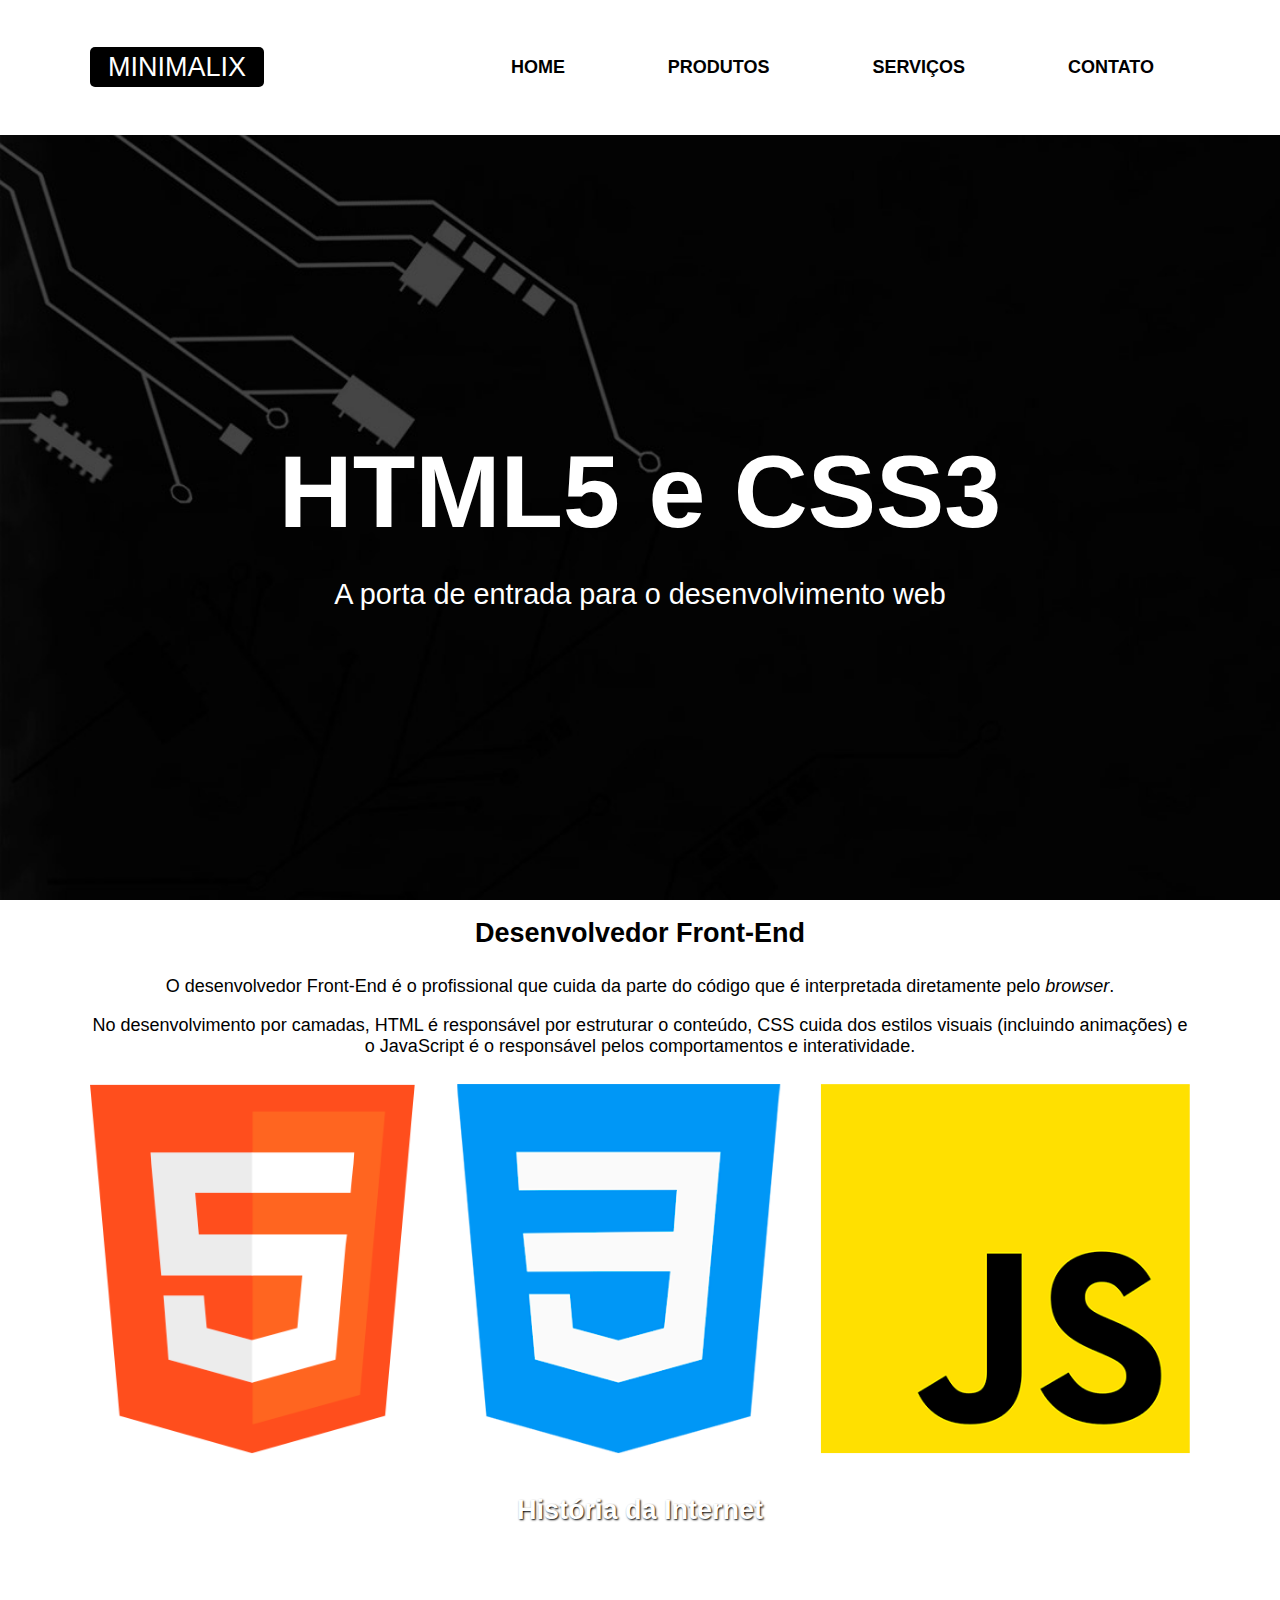
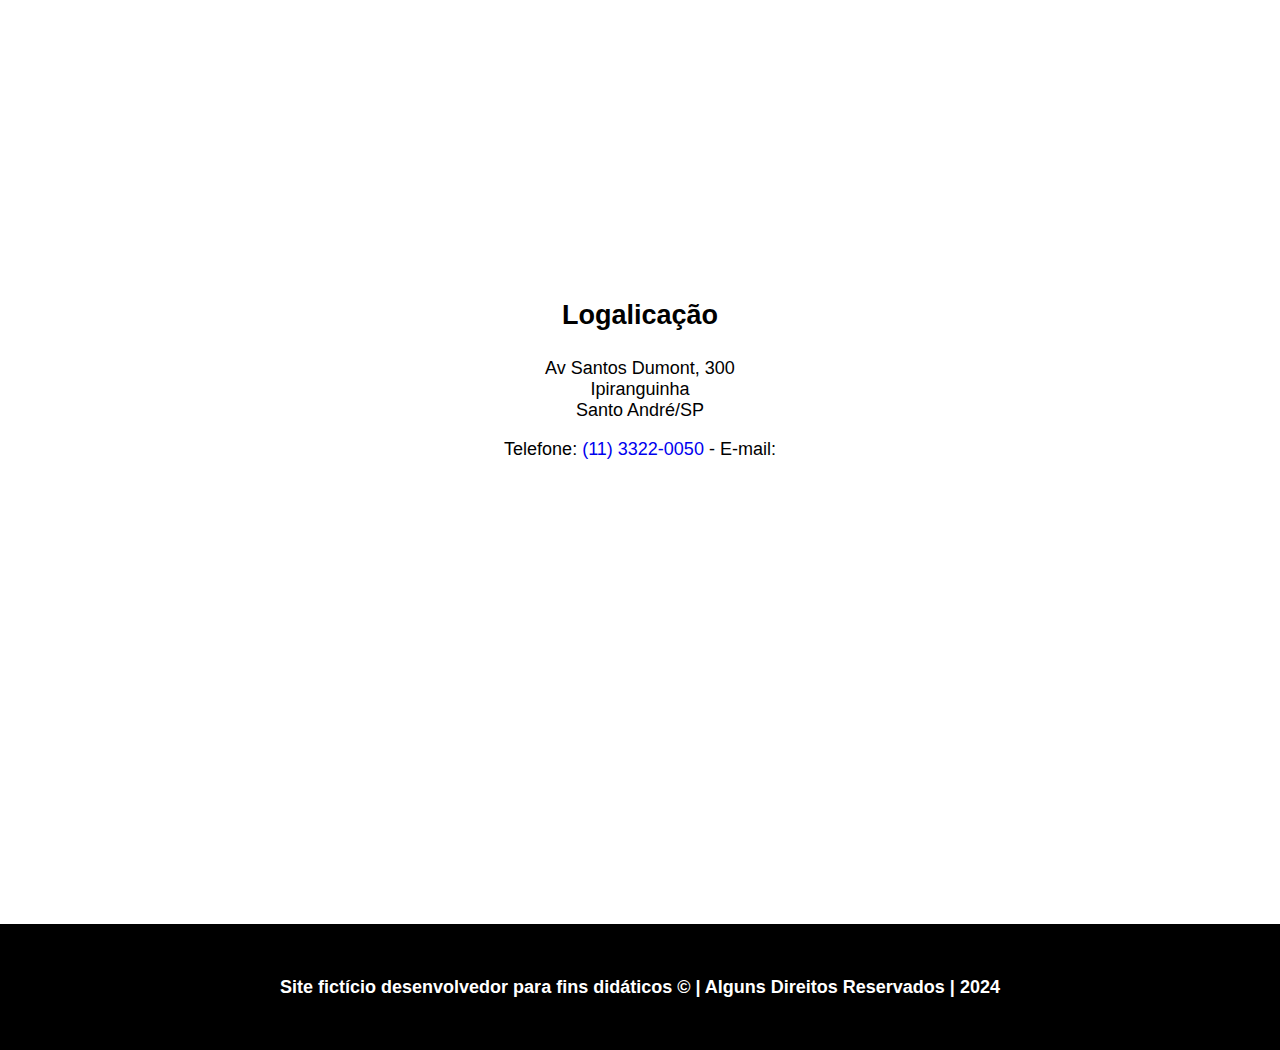
<file: SiteMultPaginas_aluno/index.html>
<!DOCTYPE html>
<html lang="pt-br">

<head>
    <meta charset="UTF-8">
    <meta http-equiv="X-UA-Compatible" content="IE=edge">
    <meta name="viewport" content="width=device-width, initial-scale=1.0">
    <title>Minimalix - Desenvolvimento Web</title>
    <!-- Favicon -->
    <link rel="shortcut icon" href="imagens/favicon.png" type="image/x-icon">
    <!-- CSS Externo -->
    <link rel="stylesheet" href="css/style.css">
</head>

<body>
    <header>
        <div class="limitador">
            <h1><a href="index.html" title="Página inicial">Minimalix</a></h1>
            <nav>
                <ul class="menu">
                    <li><a href="index.html" title="página inicial">Home
                        </a></li>
                    <li><a href="produtos.html" title="conheça nossos produtos">Produtos</a></li>
                    <li><a href="servicos.html"
                            title="da criação de site a loja virtual, conheça nossos serviços">serviços</a></li>
                    <li><a href="contato.html" title="Fale com a equipe">Contato</a></li>
                </ul>
            </nav>
        </div>
    </header>

    <main>
        <section class="destaque">
            <div>
                <h2>HTML5 e CSS3</h2>
                <p>A porta de entrada para o desenvolvimento web</p>
            </div>
        </section>

        <section class="limitador front-end">
            <h2>Desenvolvedor Front-End</h2>
            <p>O desenvolvedor Front-End é o profissional que cuida da parte do código que é interpretada diretamente
                pelo <i>browser</i>.</p>
            <p>No desenvolvimento por camadas,
                <aabr title="HyperText Markup Language">HTML</aabr> é responsável por estruturar o conteúdo,
                <aabr title="Cascading Style Sheets">CSS</aabr> cuida dos estilos visuais (incluindo animações) e o
                JavaScript é o responsável pelos comportamentos e interatividade.
            </p>
            <figure>
                <img src="imagens/linguagens.png" alt="Logo das linguagens HTML, CSS e JavaScript">
            </figure>

        </section>

        <section class="historia">
            <h2>História da Internet</h2>
            <iframe height="315" src="https://www.youtube.com/embed/jlkvzcG1UMk" title="Youtube video player"
                allow="accelerometer; autoplay; clipboard-write; encrypted-media; gyroscope. picture-in-picture"
                allowfullscreen></iframe>
        </section>
        <section class="localizacao">
            <h2>Logalicação</h2>
            <p>Av Santos Dumont, 300<br>
                Ipiranguinha <br>
                Santo André/SP</p>
            <p>Telefone: <a href="tel:+551133220050">(11) 3322-0050</a> - E-mail: <a
                    href="mailto:santoandre@sp.senai.br"></a></p>

            <iframe
                src="https://www.google.com/maps/embed?pb=!1m18!1m12!1m3!1d3654.268117966629!2d-46.52076328440502!3d-23.66636787136494!2m3!1f0!2f0!3f0!3m2!1i1024!2i768!4f13.1!3m3!1m2!1s0x94ce69d619d62a27%3A0x41f94d2be4af4536!2sEscola%20SENAI%20%22A.%20Jacob%20Lafer%22!5e0!3m2!1spt-BR!2sbr!4v1669677629758!5m2!1spt-BR!2sbr"
                width="600" height="450" style="border:0;" allowfullscreen="" loading="lazy"
                referrerpolicy="no-referrer-when-downgrade"></iframe>

        </section>
    </main>

    <!-- Footer -->
    <footer>
        <p>Site fictício desenvolvedor para fins didáticos &copy; | Alguns Direitos Reservados | 2024</p>
    </footer>

</body>

</html>
</file>
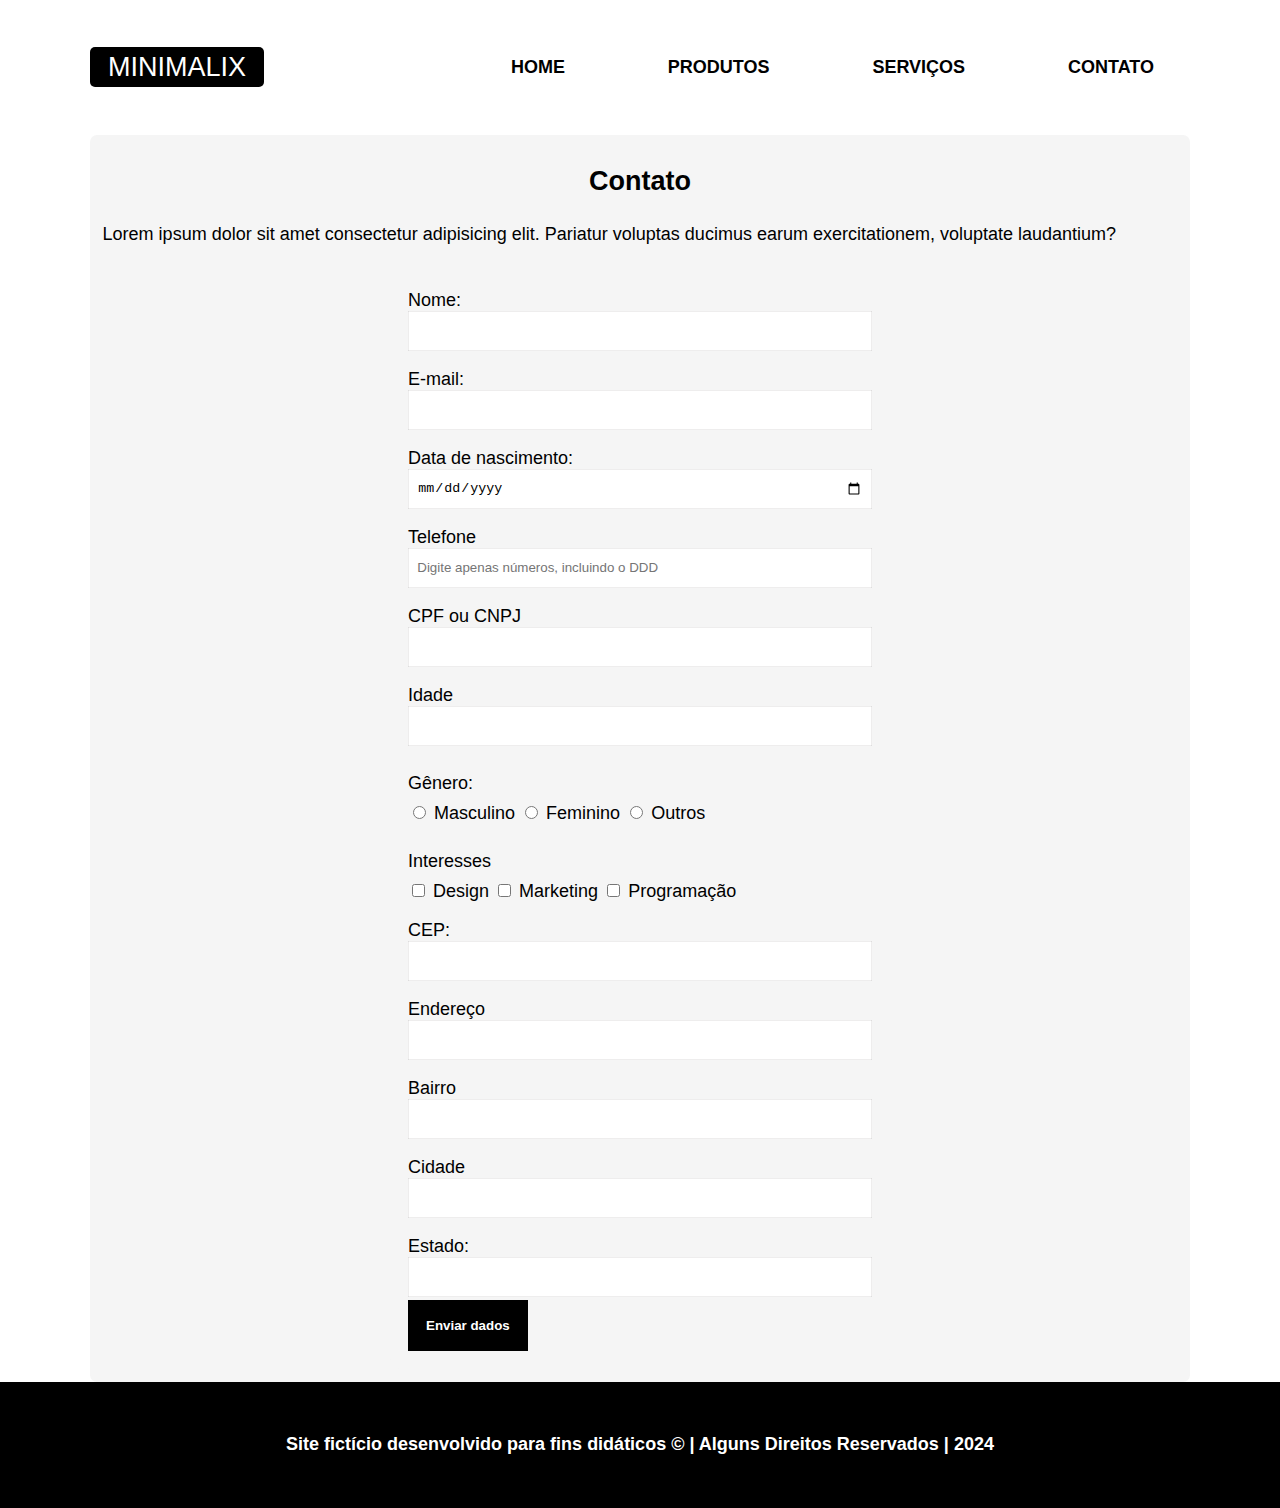
<file: SiteMultPaginas_aluno/contato.html>
<!DOCTYPE html>
<html lang="pt-br">

<head>
    <meta charset="UTF-8">
    <meta http-equiv="X-UA-Compatible" content="IE=edge">
    <meta name="viewport" content="width=device-width, initial-scale=1.0">
    <title>Minimalix - Página de Contato</title>
    <!-- Favicon -->
    <link rel="shortcut icon" href="imagens/favicon.png" type="image/x-icon">
    <!-- CSS Externo -->
    <link rel="stylesheet" href="css/style.css">

    <script>
        // Função para buscar o endereço pela API do ViaCEP
        function buscarCEP() {
            const cep = document.getElementById('cep').value.replace(/\D/g, ''); // Remove caracteres não numéricos
            const status = document.getElementById('status');

            // Valida o CEP
            if (cep.length === 8) {
                status.textContent = 'Buscando endereço...';

                // Faz a requisição para a API ViaCEP
                fetch(`https://viacep.com.br/ws/${cep}/json/`)
                    .then(response => {
                        if (!response.ok) throw new Error('Erro na consulta do CEP');
                        return response.json();
                    })
                    .then(data => {
                        if (data.erro) {
                            throw new Error('CEP não encontrado');
                        }

                        // Preenche os campos com os dados retornados
                        document.getElementById('endereco').value = data.logradouro || '';
                        document.getElementById('bairro').value = data.bairro || '';
                        document.getElementById('cidade').value = data.localidade || '';
                        document.getElementById('estado').value = data.uf || '';
                        status.textContent = 'Endereço encontrado!';
                    })
                    .catch(error => {
                        status.textContent = error.message;
                    });
            } else {
                status.textContent = 'CEP inválido.';
            }
        }
    </script>
</head>

<body>
    <header>
        <div class="limitador">
            <!-- Logotipo -->
            <h1><a href="index.html" title="Página inicial">Minimalix</a></h1>
            <nav>
                <ul class="menu">
                    <li><a href="index.html" title="página inicial">Home
                        </a></li>
                    <li><a href="produtos.html" title="conheça nossos produtos">Produtos</a></li>
                    <li><a href="servicos.html"
                            title="da criação de site a loja virtual, conheça nossos serviços">serviços</a></li>
                    <li><a href="contato.html" title="Fale com a equipe">Contato</a></li>
                </ul>
            </nav>
        </div>
    </header>
    <main>
        <section class="limitador conteudo">
            <h2>Contato</h2>

            <p>Lorem ipsum dolor sit amet consectetur adipisicing elit. Pariatur voluptas ducimus earum exercitationem, voluptate laudantium?</p>

            <!-- formulario -->
            <form action="https://formspree.io/f/xrbgadek" method="post" id="my-form">
                <div>
                    <label for="nome">Nome:</label>
                    <input type="text" name="nome" id="nome" required>
                </div>
                <div>
                    <label for="email">E-mail:</label>
                    <input type="email" name="email" id="email">
                </div>
                <div>
                    <label for="data">Data de nascimento:</label>
                    <input type="date" name="data" id="data">
                </div>
                <div>
                    <label for="telefone">Telefone</label>
                    <input type="tel" name="telefone" id="email" placeholder="Digite apenas números, incluindo o DDD">
                </div>
                <div>
                    <label for="documento">CPF ou CNPJ</label>
                    <input type="tel" name="documento" id="documento">
                </div>
                <div>
                    <label for="idade">Idade</label>
                    <input type="number" name="idade" id="idade" min="18" max="120">
                </div>

                <div>
                    <p>Gênero:</p>
                    
                    <input type="radio" name="genero" id="masculino" value="masculino">
                    <label for="masculino">Masculino</label>

                    <input type="radio" name="genero" id="feminino" value="feminino">
                    <label for="feminino">Feminino</label>

                    <input type="radio" name="genero" id="outros" value="outros">
                    <label for="outros">Outros</label>
                </div>

                <div>
                    <p>Interesses</p>
                    <input type="checkbox" name="interesses" id="design" value="design">
                    <label for="masculino">Design</label>

                    <input type="checkbox" name="interesses" id="marketing" value="marketing">
                    <label for="marketing">Marketing</label>

                    <input type="checkbox" name="interesses" id="programacao" value="programacao">
                    <label for="outros">Programação</label>
                </div>

                <div>
                    <label for="cep">CEP:</label>
                    <input type="text" name="cep" id="cep" maxlength="9" onblur="buscarCEP()" required>
                    <b id="status"></b>
                </div>

                <div>
                    <label for="endereco">Endereço</label>
                    <input type="text" name="endereco" id="endereco" size="30">
                </div>

                <div>
                    <label for="bairro">Bairro</label>
                    <input type="text" name="bairro" id="bairro">
                </div>

                <div>
                    <label for="cidade">Cidade</label>
                    <input type="text" name="cidade" id="cidade">
                </div>

                <div>
                    <label for="estado">Estado:</label>
                    <input type="text" name="estado" id="estado">
                </div>

                <button type="submit">Enviar dados</button>
            </form>
        </section>
    </main>

    <!-- footer -->
     <footer>
        <p>Site fictício desenvolvido para fins didáticos &copy; | Alguns Direitos Reservados | 2024</p>
     </footer>
</body>

</html>
</file>
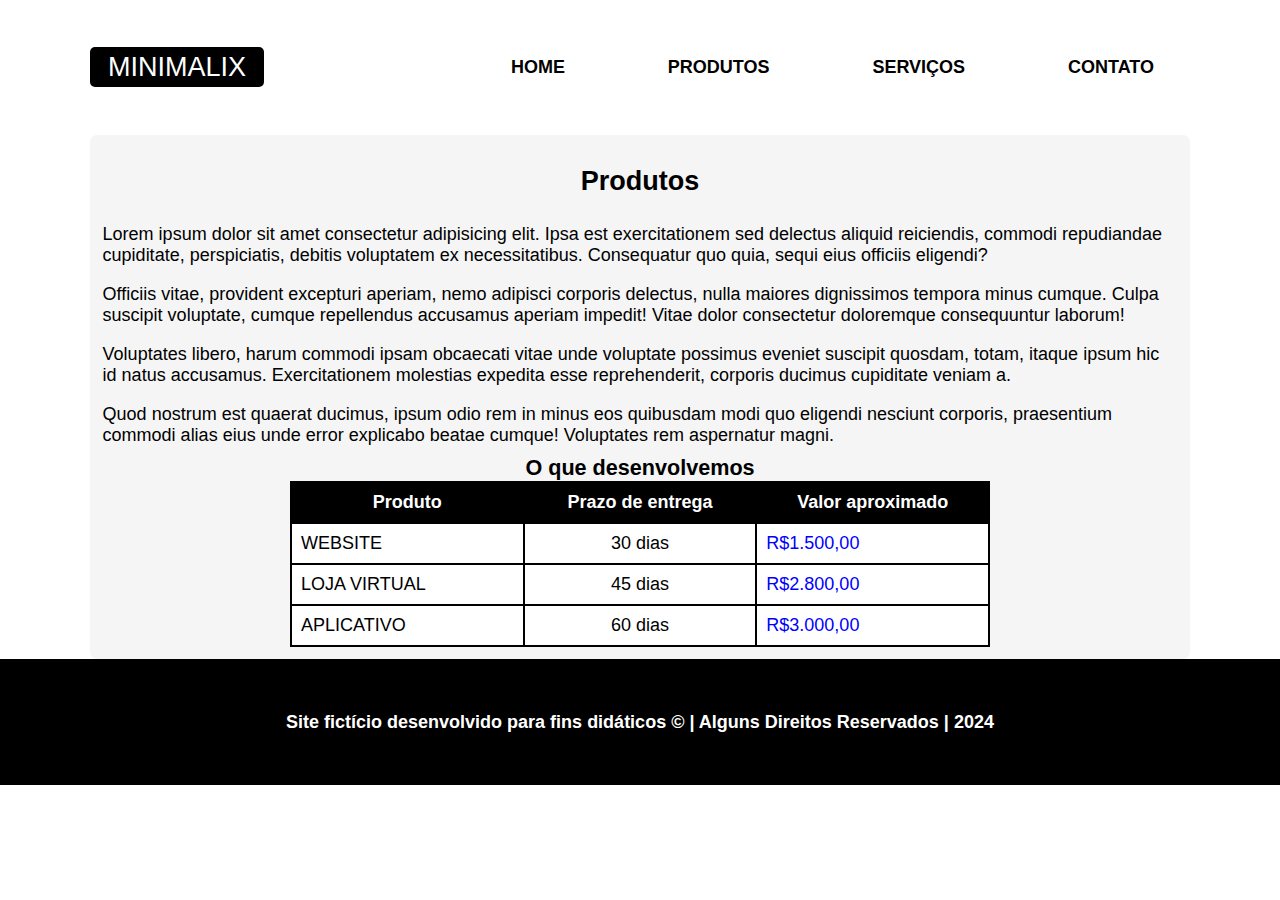
<file: SiteMultPaginas_aluno/produtos.html>
<!DOCTYPE html>
<html lang="pt-br">
<head>
    <meta charset="UTF-8">
    <meta http-equiv="X-UA-Compatible" content="IE=edge">
    <meta name="viewport" content="width=device-width, initial-scale=1.0">
    <title>Minimalix - Produtos</title>
    <!-- Favicon -->
    <link rel="shortcut icon" href="imagens/favicon.png" type="image/x-icon">
    <!-- CSS Externo -->
    <link rel="stylesheet" href="css/style.css">
    
</head>
<body>
    <!-- Iniciando área do cabeçalho -->
    <header>
        <div class="limitador">
            <!-- Logotipo -->
            <h1><a href="index.html" title="Página inicial">Minimalix</a></h1>

        <!-- Menu que aparece ao clicar no botão ou em telas maiores -->
        <nav>
            <ul class="menu">
              <li><a href="index.html" title="página inicial">Home</a></li>
              <li><a href="produtos.html" title="conheça nossos produtos">Produtos</a></li>
              <li><a href="servicos.html" title="da criação de site à loja virtual, conheça nossos serviços">Serviços</a></li>
              <li><a href="contato.html" title="fale com a equipe">Contato</a></li>
            </ul>
          </nav>
        </div>
    </header>

    <!-- Área de conteúdo principal -->
    <main>
        <section class="limitador conteudo">
            <h2>Produtos</h2>
            <p>Lorem ipsum dolor sit amet consectetur adipisicing elit. Ipsa est exercitationem sed delectus aliquid reiciendis, commodi repudiandae cupiditate, perspiciatis, debitis voluptatem ex necessitatibus. Consequatur quo quia, sequi eius officiis eligendi?</p>
            <p>Officiis vitae, provident excepturi aperiam, nemo adipisci corporis delectus, nulla maiores dignissimos tempora minus cumque. Culpa suscipit voluptate, cumque repellendus accusamus aperiam impedit! Vitae dolor consectetur doloremque consequuntur laborum!</p>
            <p>Voluptates libero, harum commodi ipsam obcaecati vitae unde voluptate possimus eveniet suscipit quosdam, totam, itaque ipsum hic id natus accusamus. Exercitationem molestias expedita esse reprehenderit, corporis ducimus cupiditate veniam a.</p>
            <p>Quod nostrum est quaerat ducimus, ipsum odio rem in minus eos quibusdam modi quo eligendi nesciunt corporis, praesentium commodi alias eius unde error explicabo beatae cumque! Voluptates rem aspernatur magni.</p>

            <table>
                <caption>O que desenvolvemos</caption>
                <tr>
                    <th>Produto</th>
                    <th>Prazo de entrega</th>
                    <th>Valor aproximado</th>
                </tr>
                <tr>
                    <td>Website</td>
                    <td>30 dias</td>
                    <td>R$1.500,00</td>
                </tr>
                <tr>
                    <td>Loja Virtual</td>
                    <td>45 dias</td>
                    <td>R$2.800,00</td>
                </tr>
                <tr>
                    <td>Aplicativo</td>
                    <td>60 dias</td>
                    <td>R$3.000,00</td>
                </tr>
            </table>
        </section>
    </main>

    <!-- Footer -->
    <footer>
        <p>Site fictício desenvolvido para fins didáticos &copy; | Alguns Direitos Reservados | 2024</p>
    </footer>
</body>
</html>
</file>
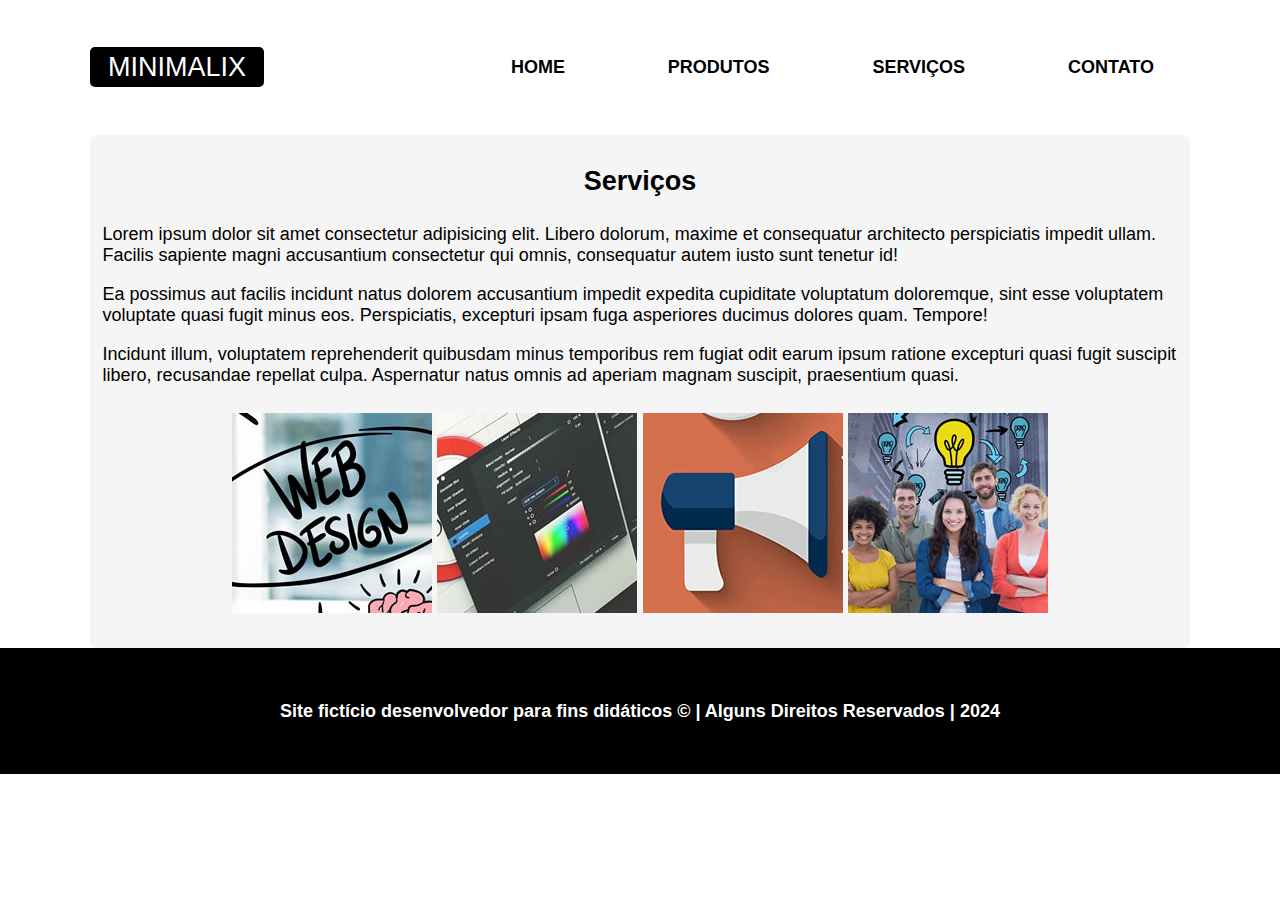
<file: SiteMultPaginas_aluno/servicos.html>
<!DOCTYPE html>
<html lang="pt-br">

<head>
    <meta charset="UTF-8">
    <meta http-equiv="X-UA-Compatible" content="IE=edge">
    <meta name="viewport" content="width=device-width, initial-scale=1.0">
    <title>Minimalix - Serviços oferecidos</title>
    <!-- Favicon -->
    <link rel="shortcut icon" href="imagens/favicon.png" type="image/x-icon">
    <!-- CSS Externo -->
    <link rel="stylesheet" href="css/style.css">
</head>

<body>
    <!-- Iniciando área do cabeçalho -->
    <header>
        <div class="limitador">
            <!-- Logotipo -->
            <h1><a href="index.html" title="Página inicial">Minimalix</a></h1>
            <!-- Menu que aparece ao clicar no botão ou em telas maiores -->
            <nav>
                <ul class="menu">
                    <li><a href="index.html" title="página inicial">Home</a></li>
                    <li><a href="produtos.html" title="conheça nossos produtos">Produtos</a></li>
                    <li><a href="servicos.html"
                            title="da criação de site a loja virtual, conheça nossos serviços">Serviços</a></li>
                    <li><a href="contato.html" title="fale com a equipe">Contato</a></li>
                </ul>
            </nav>
        </div>
    </header>
    <!-- Área de conteudo principal -->
    <main>
        <section class="limitador conteudo">
            <h2>Serviços</h2>
            <p>Lorem ipsum dolor sit amet consectetur adipisicing elit. Libero dolorum, maxime et consequatur architecto
                perspiciatis impedit ullam. Facilis sapiente magni accusantium consectetur qui omnis, consequatur autem
                iusto sunt tenetur id!</p>

            <p>Ea possimus aut facilis incidunt natus dolorem accusantium impedit expedita cupiditate voluptatum
                doloremque, sint esse voluptatem voluptate quasi fugit minus eos. Perspiciatis, excepturi ipsam fuga
                asperiores ducimus dolores quam. Tempore!</p>

            <p>Incidunt illum, voluptatem reprehenderit quibusdam minus temporibus rem fugiat odit earum ipsum ratione
                excepturi quasi fugit suscipit libero, recusandae repellat culpa. Aspernatur natus omnis ad aperiam
                magnam suscipit, praesentium quasi.</p>

            <figure>
                <a href="imagens/desenvolvimento-web.jpg" title="web design" data-lightbox="galeria"
                    data-tittle="desenvolvimento-web"><img src="imagens/desenvolvimento-web-mini.jpg"
                        alt="web design"></a>

                <a href="imagens/design-grafico.jpg" title="design gráfico" data-lightbox="galeria"
                    data-tittle="desenvolvimento-web"><img src="imagens/design-grafico-mini.jpg"
                        alt="marketing digital"></a>

                <a href="imagens/marketing-digital.jpg" title="mkt digital" data-lightbox="galeria"
                    data-tittle="mkt-digital"><img src="imagens/marketing-digital-mini.jpg" alt="marketing-digital"></a>

                <a href="imagens/consultoria-treinamento.jpg" title="consultoria e treinamento" data-lightbox="galeria"
                    data-tittle="consultoria"><img src="imagens/consultoria-treinamento-mini.jpg"
                        alt="marketing-digital"></a>
            </figure>
        </section>
    </main>

    <!-- Footer -->
    <footer>
        <p>Site fictício desenvolvedor para fins didáticos &copy; | Alguns Direitos Reservados | 2024</p>
    </footer>
</body>

</html>
</file>
<file: SiteMultPaginas_aluno/css/style.css>
*,
*::after,
*::before {
  box-sizing: border-box; /* Reset básico inicial */
}

img {
  max-width: 100%; /* Deixa todas as imagens responsivas */
}
html {
  font-size: 14px;
}
body,
h1,
h2,
h3,
p,
figure {
  margin: 0;
  padding: 0;
}
body {
  background-color: white;
  font-family: "Segoe UI", Tahoma, Geneva, Verdana, sans-serif;
}
a {
  text-decoration: none; /* Elimina o undeline*/
}
h1,
nav {
  text-transform: uppercase; /* Deixa em letras maisculas */
}
h1 {
  font-family: Impact, Haettenschweiler, "Arial Narrow Bold", sans-serif;
  font-weight: normal;
  font-size: 1.5rem; /* 14px (Declarado acima) * 1,5 = 26px*/
}

h1 a {
  color: white;
  background-color: black;
  padding: 0.3rem 1rem; /* Relativo a 14px (font-size declarado acima) */
  border-radius: 5px;
}
header {
  background-color: #fff;
  position: sticky;
  top: 0;
  z-index: 9999; /* Para aparecer na frente quando desdobrar o menu Hamburger */
  /* Obs: Feito oposto jquery z-index: 9998 (Para garantir) */
}

header .limitador {
  display: flex;
  flex-direction: row;
  justify-content: space-between;
  align-items: center; /* Centraliza na vertical */
}

.limitador {
  max-width: 1100px;
  width: 95vw;
  margin: auto; /* Centraliza na horizontal */
}

.menu {
  list-style: none;
  margin: 0;
  padding: 0;

}
nav {
  width: 65%;
}

nav h2 {
  text-align: right;
}


h2 a {
  color: black;
}

.menu a {
  color: black;
  font-weight: bold;
  background-color: #fff;
  display: flex;
  justify-content: center;
  height: 50px;
  align-items: center;
}

.menu a:hover,
.menu a:active {
  background-color: gainsboro;
}

/* Esta classe será manipulada via JS */
.menu-aberto {
  display: block;
  position: absolute;
  right: 0;
  left: 0;
}

/* Section com a classe destaque */
.destaque {
  background-image: url(../imagens/fundo-destaque.jpg);
  height: 90vh;
  color: white;
  background-size: cover; /* Permite que a imagem cubra toda a tela Ex_4K */
  background-attachment: fixed; /* Cria o efeito paralaxe */
  text-align: center; /* Texto alinhado ao meio */

  display: flex; /* Sem ele aqui não funciona as linhas abaixo */
  justify-content: center; /* Centraliza o conteudo horizontalmente */
  align-items: center; /* Centraliza o conteudo verticalmente */
}

.destaque h2 {
  /* clamp(MIN, IDEAL, MAX) */
  font-size: clamp(2rem, 8vw, 7rem); /* Deixa o texto responsivo */
  animation-name: fadeIn; /* Cria a animação */
  animation-duration: 1.5s; /* Duração da animação */
}
.destaque p {
  /* clamp(MIN, IDEAL, MAX) */
  font-size: clamp(1.6rem, 2vw, 4rem); /* Deixa o texto responsivo */
  animation: fadeIn 1.5s 1s backwards; /* Delay da animação */
}
@keyframes fadeIn {
  from {
    opacity: 0;
  }
  to {
    opacity: 1;
  }
}

.front-end,
.localizacao {
  text-align: center;
}
section h2 {
  text-align: center;
  padding: 1rem;
}

section p {
  padding: 0.5rem 0;
}
figure {
  text-align: center;
  margin: 1rem 0;
}

.historia {
  background-image: url(../imagens/fundo-madeira.jpg);
  background-attachment: fixed;
  background-size: cover;
  text-align: center;
  padding-bottom: 1rem;
}
.historia h2 {
  color: #fff;
  text-shadow: #000 1px 1px 2px;
}
iframe {
  width: 100%;
  border: none;
}
.historia iframe {
  /* Colocado aqui porque altera somente no vídeo, não no mapa */
  max-width: 800px;
}

footer {
  background-color: #000;
  color: #fff;
  font-weight: bold;
  text-align: center;
  height: 14vh;

  display: flex;
  justify-content: center;
  align-items: center;
}
/* _________________________________________________________________ */
/* Media queries */

@media screen and (min-width: 600px) {


  .menu {
    display: flex;
    justify-content: space-between;
    padding: 1rem;
  }

  .menu a {
    padding: 0 1rem;
  }
}

@media screen and (min-width: 800px) {
  html {
    font-size: 18px;
  }
  header .limitador {
    height: 15vh;
  }
  .destaque {
    height: 85vh;
  }
}
/* Formatando Páginas internas */
.conteudo {
  background-color: whitesmoke;
  padding: 0.7rem;
  border-radius: 7px;
}
table,
th,
td {
  border: 2px solid black;
  border-collapse: collapse; /* junta as bordas */
}
table {
  width: 80%;
  margin: auto;
  max-width: 700px;
}
th {
  background-color: #000;
  color: #fff;
}
td {
  background-color: #fff;
}
th,
td {
  width: 33%;
  padding: 0.5rem;
}
/* td:first-child (Tambem funcionaria)*/
td:nth-child(1) {
  text-transform: uppercase;
}
td:nth-child(2) {
  text-align: center;
}
/* td:last-child (Tambem funcionaria)*/
td:nth-child(3) {
  color: blue;
}

caption {
  /* Palavra acima da tabela */
  font-weight: bold;
  font-size: 1.2rem;
}

/* Formatando o formulário */
form {
  max-width: 500px;
  width: 95%;
  margin: auto;
  background-color: whitesmoke;
  padding: 1rem;
  border-radius: 10px;
}

/* Seletor: not() 
Usado para criar execeções. No exemplo abaixo, vamos formatar todos os inputs, exceto, radio e checkbox */

input:not([type="radio"]):not([type="checkbox"]),
select,
textarea {
  width: 100%;
  height: 40px;
  border: none;
  padding: 2%;
  box-shadow: rgb(82, 76, 76) 0 0 1px inset;
}
textarea {
  height: auto;
}
button {
  background-color: #000;
  color: #fff;
  border: none;
  padding: 1rem;
  font-weight: bold;
  margin-top: 0.2rem;
}
button:hover,
button:focus {
  background-color: darkblue;
  cursor: pointer;
}
form div {
  margin-top: 1rem;
}
</file>
